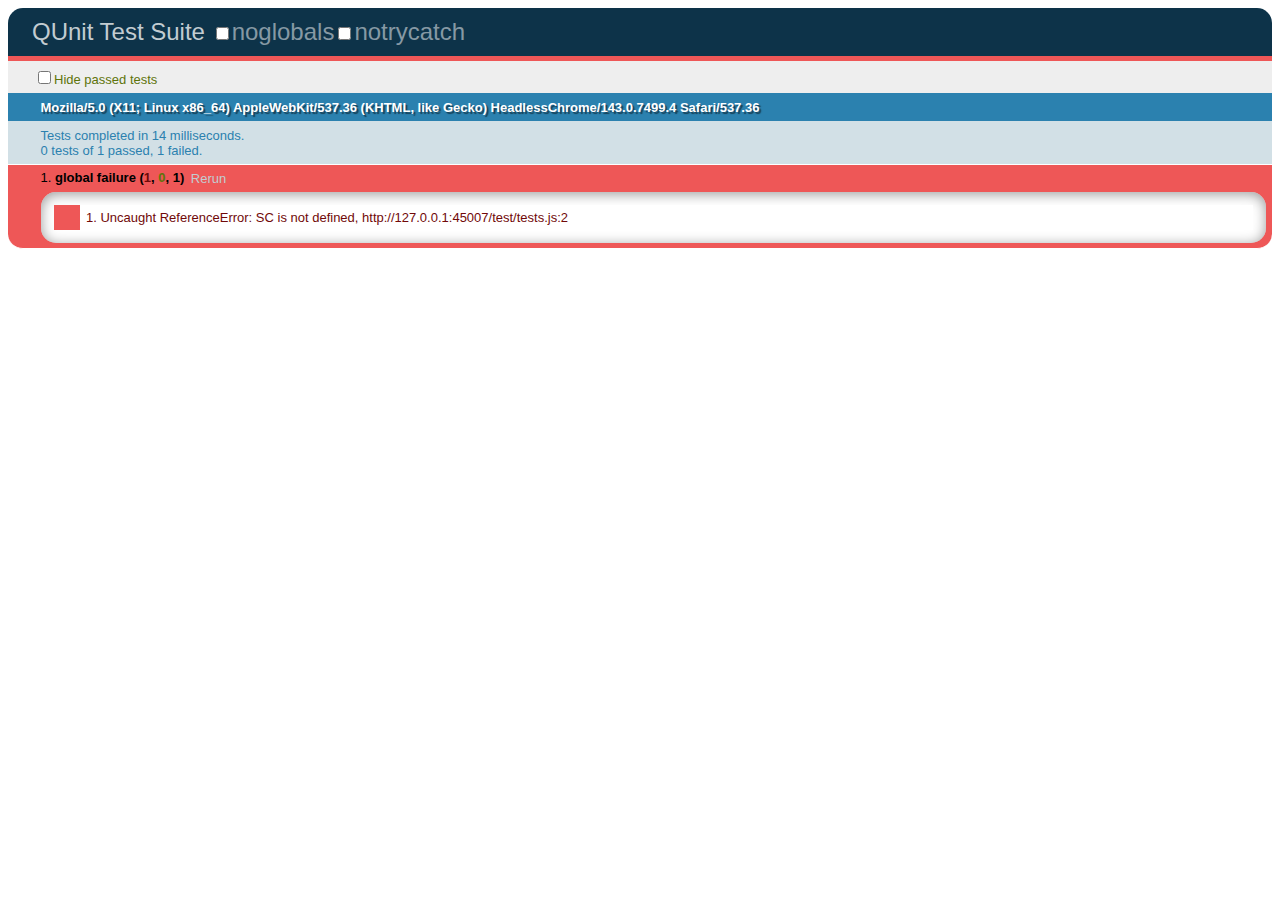
<file: test/index.html>
<!DOCTYPE html>
<html>
<head>
	<meta charset="UTF-8" />
	<title>QUnit Test Suite</title>
	<link rel="stylesheet" href="qunit.css" type="text/css" media="screen">
	<script type="text/javascript" src="https://ajax.googleapis.com/ajax/libs/jquery/1.7.1/jquery.min.js"></script>
	<script type="text/javascript" src="qunit.js"></script>
</head>
<body>
	<h1 id="qunit-header">QUnit Test Suite</h1>
	<h2 id="qunit-banner"></h2>
	<div id="qunit-testrunner-toolbar"></div>
	<h2 id="qunit-userAgent"></h2>
	<ol id="qunit-tests"></ol>
	<div id="qunit-fixture">test markup</div>
	<div style="display: none" id="container"></div>
	<script type="text/javascript" src="../js/underscore-1.2.3/underscore-min.js"></script>
	<script type="text/javascript" src="../js/templates/output.js"></script>
	<script type="text/javascript" src="../js/zepto-0.8/zepto-min.js"></script>
	<script type="text/javascript" src="../js/backbone-0.5.3/backbone-min.js"></script>
	<script type="text/javascript" src="../js/backbone-localStorage.js"></script>
	<script type="text/javascript" src="../js/soundbone.js"></script>
  	<script src="http://connect.soundcloud.com/sdk.js" type="text/JavaScript"></script>
	<script type="text/JavaScript">
	</script>
	<script type="text/javascript" src="tests.js"></script>
</body>
</html>
</file>
<file: test/qunit.css>
/**
 * QUnit v1.3.0pre - A JavaScript Unit Testing Framework
 *
 * http://docs.jquery.com/QUnit
 *
 * Copyright (c) 2011 John Resig, Jörn Zaefferer
 * Dual licensed under the MIT (MIT-LICENSE.txt)
 * or GPL (GPL-LICENSE.txt) licenses.
 */

/** Font Family and Sizes */

#qunit-tests, #qunit-header, #qunit-banner, #qunit-testrunner-toolbar, #qunit-userAgent, #qunit-testresult {
	font-family: "Helvetica Neue Light", "HelveticaNeue-Light", "Helvetica Neue", Calibri, Helvetica, Arial, sans-serif;
}

#qunit-testrunner-toolbar, #qunit-userAgent, #qunit-testresult, #qunit-tests li { font-size: small; }
#qunit-tests { font-size: smaller; }


/** Resets */

#qunit-tests, #qunit-tests ol, #qunit-header, #qunit-banner, #qunit-userAgent, #qunit-testresult {
	margin: 0;
	padding: 0;
}


/** Header */

#qunit-header {
	padding: 0.5em 0 0.5em 1em;

	color: #8699a4;
	background-color: #0d3349;

	font-size: 1.5em;
	line-height: 1em;
	font-weight: normal;

	border-radius: 15px 15px 0 0;
	-moz-border-radius: 15px 15px 0 0;
	-webkit-border-top-right-radius: 15px;
	-webkit-border-top-left-radius: 15px;
}

#qunit-header a {
	text-decoration: none;
	color: #c2ccd1;
}

#qunit-header a:hover,
#qunit-header a:focus {
	color: #fff;
}

#qunit-banner {
	height: 5px;
}

#qunit-testrunner-toolbar {
	padding: 0.5em 0 0.5em 2em;
	color: #5E740B;
	background-color: #eee;
}

#qunit-userAgent {
	padding: 0.5em 0 0.5em 2.5em;
	background-color: #2b81af;
	color: #fff;
	text-shadow: rgba(0, 0, 0, 0.5) 2px 2px 1px;
}


/** Tests: Pass/Fail */

#qunit-tests {
	list-style-position: inside;
}

#qunit-tests li {
	padding: 0.4em 0.5em 0.4em 2.5em;
	border-bottom: 1px solid #fff;
	list-style-position: inside;
}

#qunit-tests.hidepass li.pass, #qunit-tests.hidepass li.running  {
	display: none;
}

#qunit-tests li strong {
	cursor: pointer;
}

#qunit-tests li a {
	padding: 0.5em;
	color: #c2ccd1;
	text-decoration: none;
}
#qunit-tests li a:hover,
#qunit-tests li a:focus {
	color: #000;
}

#qunit-tests ol {
	margin-top: 0.5em;
	padding: 0.5em;

	background-color: #fff;

	border-radius: 15px;
	-moz-border-radius: 15px;
	-webkit-border-radius: 15px;

	box-shadow: inset 0px 2px 13px #999;
	-moz-box-shadow: inset 0px 2px 13px #999;
	-webkit-box-shadow: inset 0px 2px 13px #999;
}

#qunit-tests table {
	border-collapse: collapse;
	margin-top: .2em;
}

#qunit-tests th {
	text-align: right;
	vertical-align: top;
	padding: 0 .5em 0 0;
}

#qunit-tests td {
	vertical-align: top;
}

#qunit-tests pre {
	margin: 0;
	white-space: pre-wrap;
	word-wrap: break-word;
}

#qunit-tests del {
	background-color: #e0f2be;
	color: #374e0c;
	text-decoration: none;
}

#qunit-tests ins {
	background-color: #ffcaca;
	color: #500;
	text-decoration: none;
}

/*** Test Counts */

#qunit-tests b.counts                       { color: black; }
#qunit-tests b.passed                       { color: #5E740B; }
#qunit-tests b.failed                       { color: #710909; }

#qunit-tests li li {
	margin: 0.5em;
	padding: 0.4em 0.5em 0.4em 0.5em;
	background-color: #fff;
	border-bottom: none;
	list-style-position: inside;
}

/*** Passing Styles */

#qunit-tests li li.pass {
	color: #5E740B;
	background-color: #fff;
	border-left: 26px solid #C6E746;
}

#qunit-tests .pass                          { color: #528CE0; background-color: #D2E0E6; }
#qunit-tests .pass .test-name               { color: #366097; }

#qunit-tests .pass .test-actual,
#qunit-tests .pass .test-expected           { color: #999999; }

#qunit-banner.qunit-pass                    { background-color: #C6E746; }

/*** Failing Styles */

#qunit-tests li li.fail {
	color: #710909;
	background-color: #fff;
	border-left: 26px solid #EE5757;
	white-space: pre;
}

#qunit-tests > li:last-child {
	border-radius: 0 0 15px 15px;
	-moz-border-radius: 0 0 15px 15px;
	-webkit-border-bottom-right-radius: 15px;
	-webkit-border-bottom-left-radius: 15px;
}

#qunit-tests .fail                          { color: #000000; background-color: #EE5757; }
#qunit-tests .fail .test-name,
#qunit-tests .fail .module-name             { color: #000000; }

#qunit-tests .fail .test-actual             { color: #EE5757; }
#qunit-tests .fail .test-expected           { color: green;   }

#qunit-banner.qunit-fail                    { background-color: #EE5757; }


/** Result */

#qunit-testresult {
	padding: 0.5em 0.5em 0.5em 2.5em;

	color: #2b81af;
	background-color: #D2E0E6;

	border-bottom: 1px solid white;
}

/** Fixture */

#qunit-fixture {
	position: absolute;
	top: -10000px;
	left: -10000px;
}
</file>
